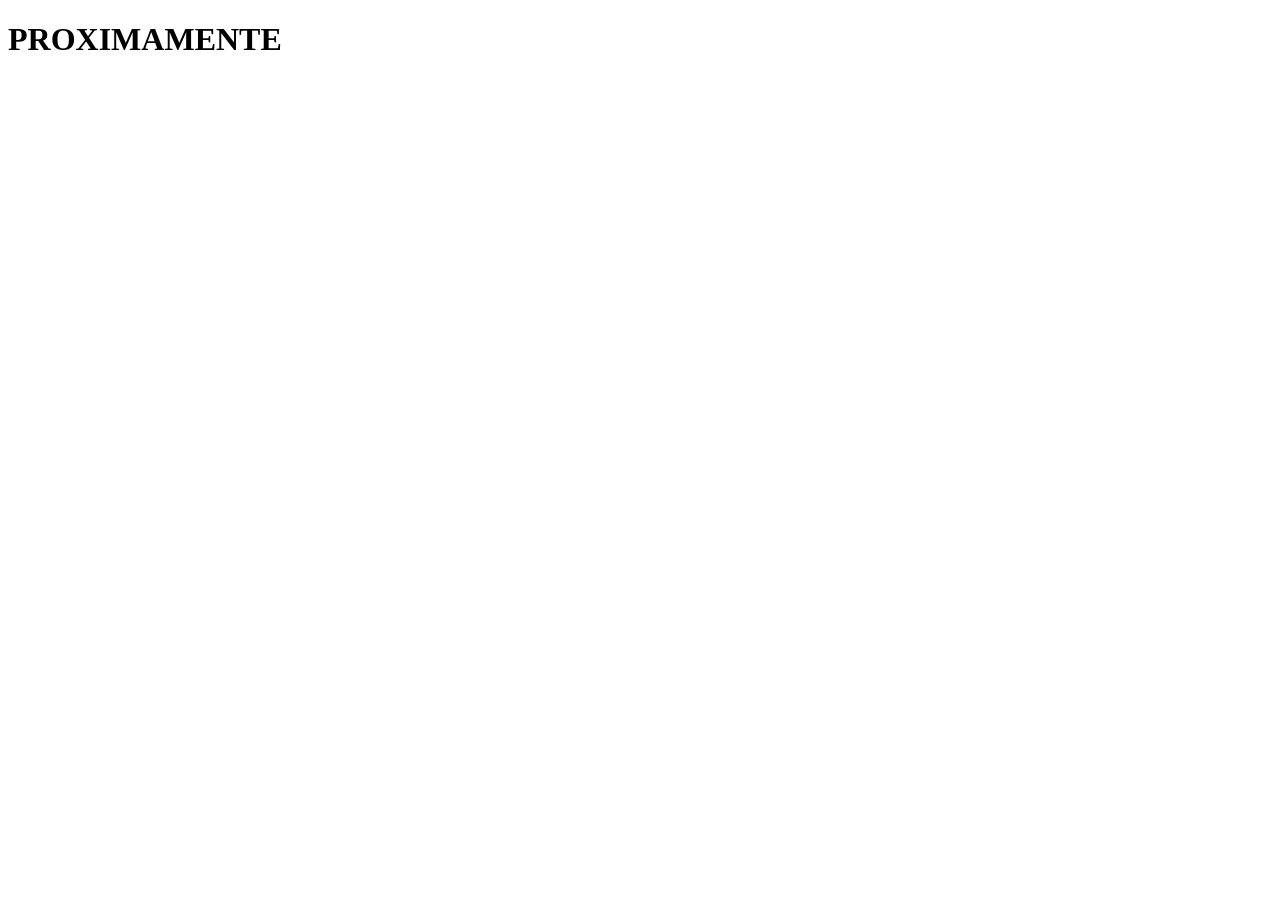
<file: Componentes.html>
<!DOCTYPE html>
<html lang="en">
<head>
    <meta charset="UTF-8">
    <meta name="viewport" content="width=device-width, initial-scale=1.0">
    <title>Document</title>
</head>
<body>
    <h1>PROXIMAMENTE</h1>
</body>
</html>
</file>
